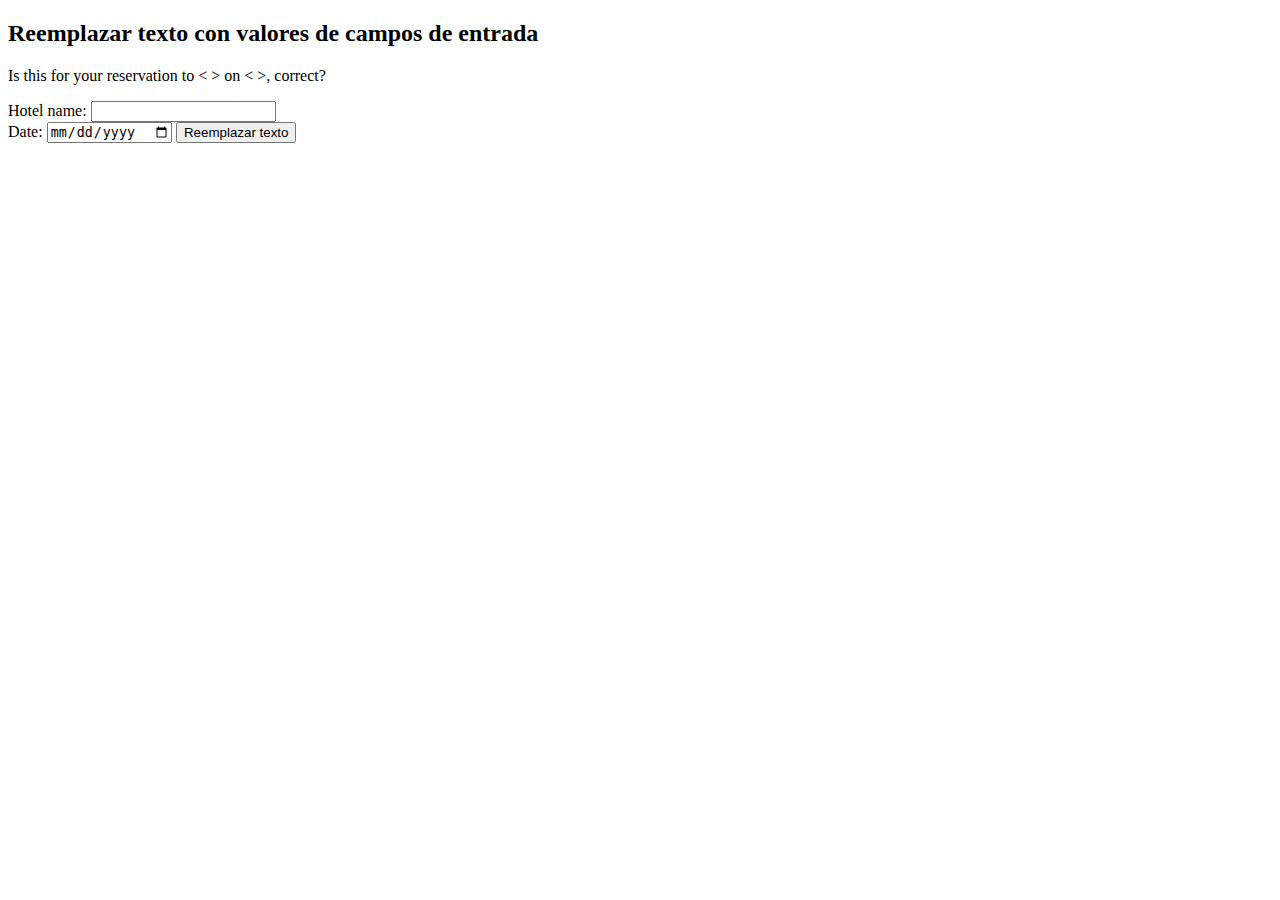
<file: nueva prueba/index.html>
<!DOCTYPE html>
<html>

<head>
  <title>Reemplazar texto con valores de campos de entrada</title>
  <script>
    function reemplazarTexto() {
      var nuevoTexto1 = document.getElementById("campoTexto1").value;
      var nuevoTexto2 = document.getElementById("campoTexto2").value;

      var spanElement1 = document.getElementById("miSpan1");
      var spanElement2 = document.getElementById("miSpan2");

      spanElement1.textContent = nuevoTexto1;
      spanElement2.textContent = nuevoTexto2;
    }
  </script>
</head>

<body>
  <h2>Reemplazar texto con valores de campos de entrada</h2>

  <p>Is this for your reservation to <span id="miSpan1"> &lt; &gt; </span> on <span id="miSpan2">&lt; &gt;</span>,
    correct?</p>

  <label for="campoTexto1">Hotel name:</label>
  <input type="text" id="campoTexto1">
  <br>
  <label for="campoTexto2">Date:</label>
  <input type="date" id="campoTexto2">

  <button onclick="reemplazarTexto()">Reemplazar texto</button>
</body>

</html>
</file>
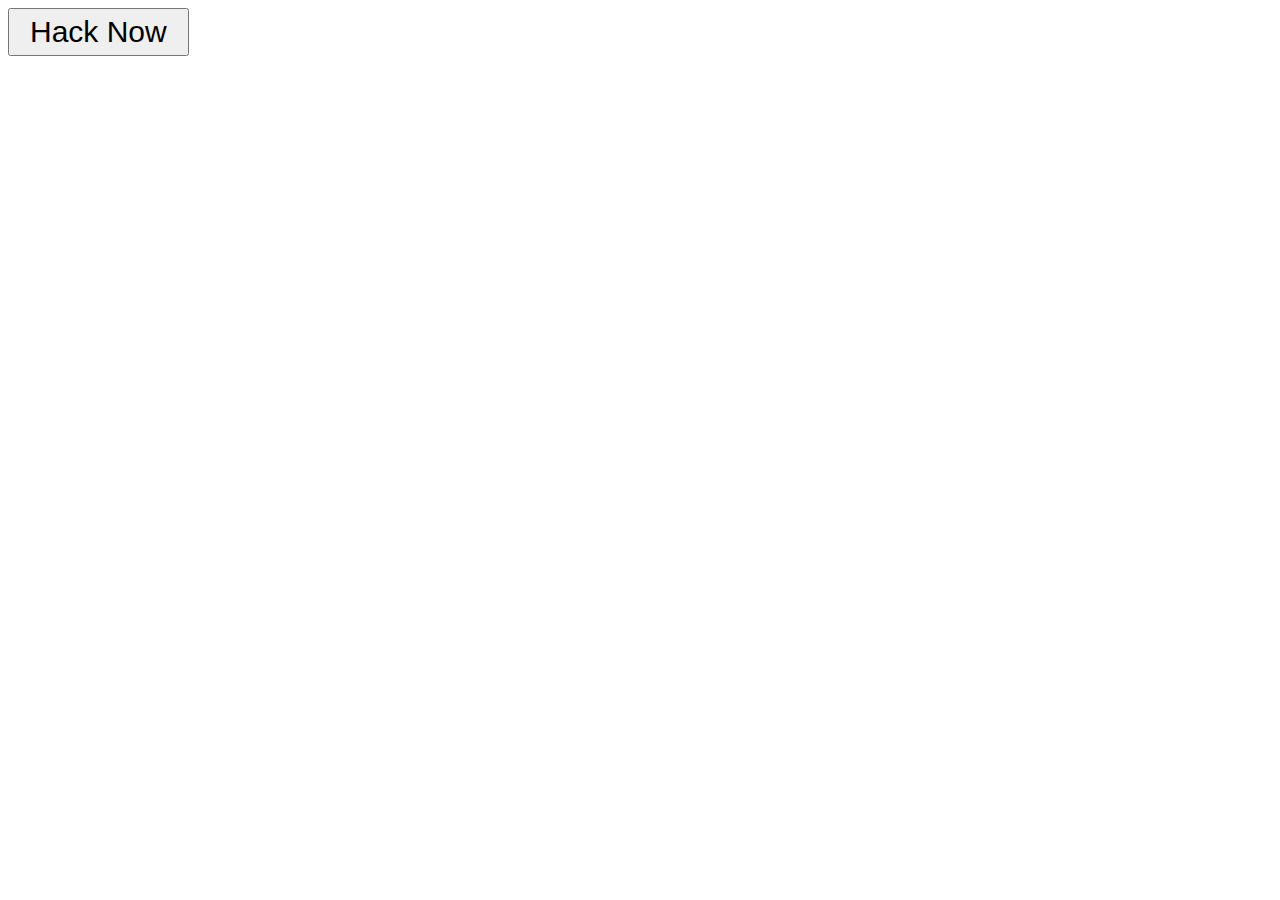
<file: a ver.html>
<html lang="en">
  <head>
    <meta charset="UTF-8" />
    <meta http-equiv="X-UA-Compatible" content="IE=edge" />
    <meta name="viewport" content="width=device-width, initial-scale=1.0" />
    <title>Hacking NASA</title>
    <style>
      .loader {
        display: none;
        width: 200px;
        height: 200px;
        position: fixed;
        left: 50%;
        border: 10px solid white;
        top: 50%;
        border-left: 10px solid red;
        border-right: 10px solid red;
        transform: translate(-50%, -50%);
        border-radius: 50%;
      }
      .doit {
        font-size: 30px;
        padding: 5px 20px;
        cursor: pointer;
      }
      span {
        display: inline-block;
        font-size: 40px;
      }
      #message {
        display: none;
        font-size: 50px;
        padding: 30px;
        position: fixed;
        top: 0;
        width: 100%;
        height: 100vh;
        left: 0;
      }
    </style>
  </head>
  <body>
    <button class="doit" onclick="hack()">Hack Now</button>
    <button id="btn" class="loader"><span id="span"></span></button>
    <button id="message">
      Sorry, we don't allow that shit. Have a nice day. Cheers.
    </button>
    <script>
      i = 0;
      x = 0;
      function hack() {
        btn.style.display = "block";
        setInterval(function () {
          btn.style.transform = "translate(-50%, -50%)rotate(" + i + "deg)";
          span.style.transform = "rotate(" + x + "deg)";
          i++;
          x--;
          span.innerHTML = i + "%";
          if (i > 75) {
            btn.style.display = "none";
            message.style.display = "block";
          }
        }, 200);
      }
    </script>
  </body>
</html>
</file>
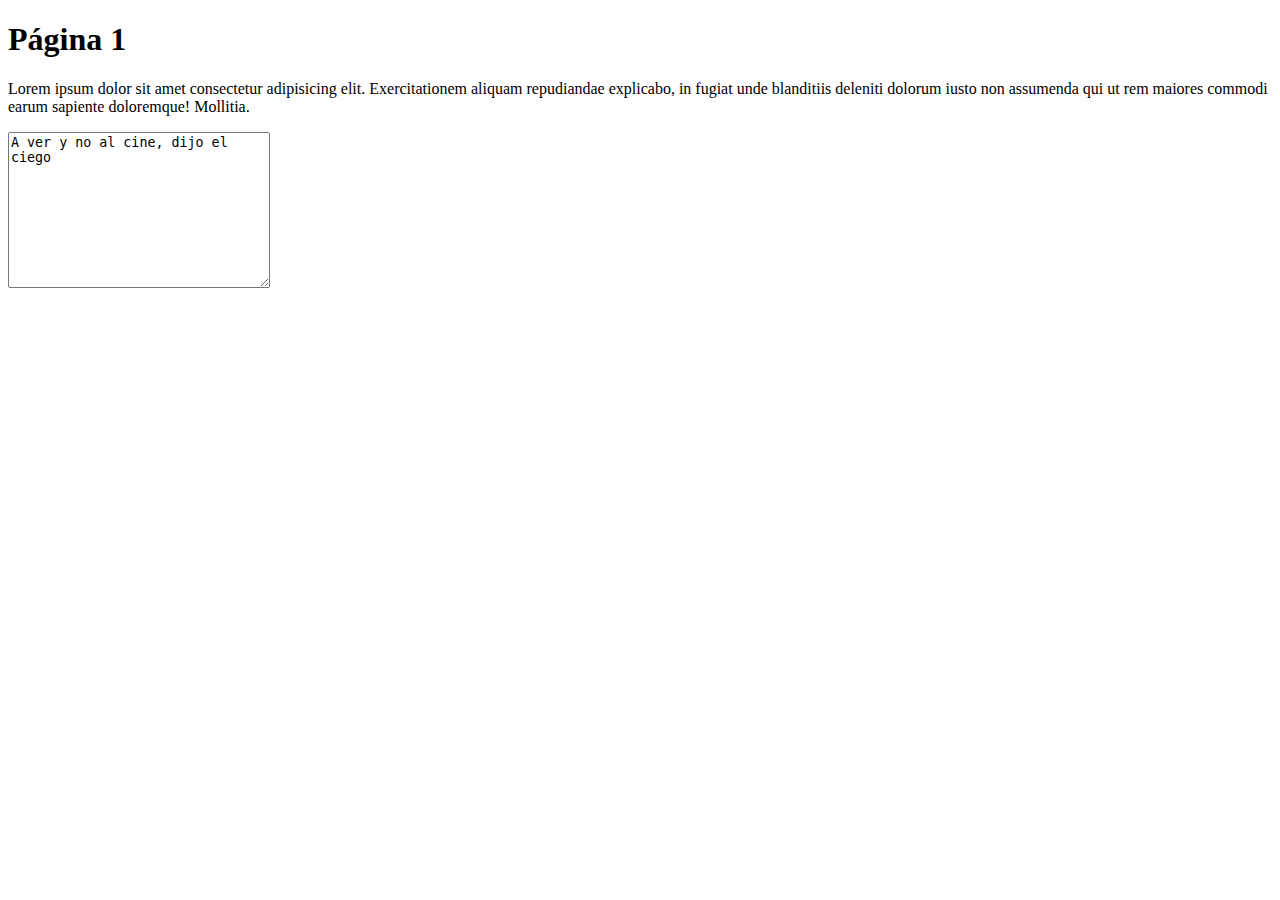
<file: dos paginas/pagina1.html>
<!DOCTYPE html>
<html lang="en">

<head>
  <meta charset="UTF-8">
  <meta http-equiv="X-UA-Compatible" content="IE=edge">
  <meta name="viewport" content="width=device-width, initial-scale=1.0">
  <title>Pagina 1</title>
</head>

<body>
  <h1>Página 1</h1>
  <p>Lorem ipsum dolor sit amet consectetur adipisicing elit. Exercitationem aliquam repudiandae explicabo, in fugiat
    unde blanditiis deleniti dolorum iusto non assumenda qui ut rem maiores commodi earum sapiente doloremque! Mollitia.
  </p>
  <textarea name="" id="" cols="30" rows="10">A ver y no al cine, dijo el ciego</textarea>

</body>

</html>
</file>
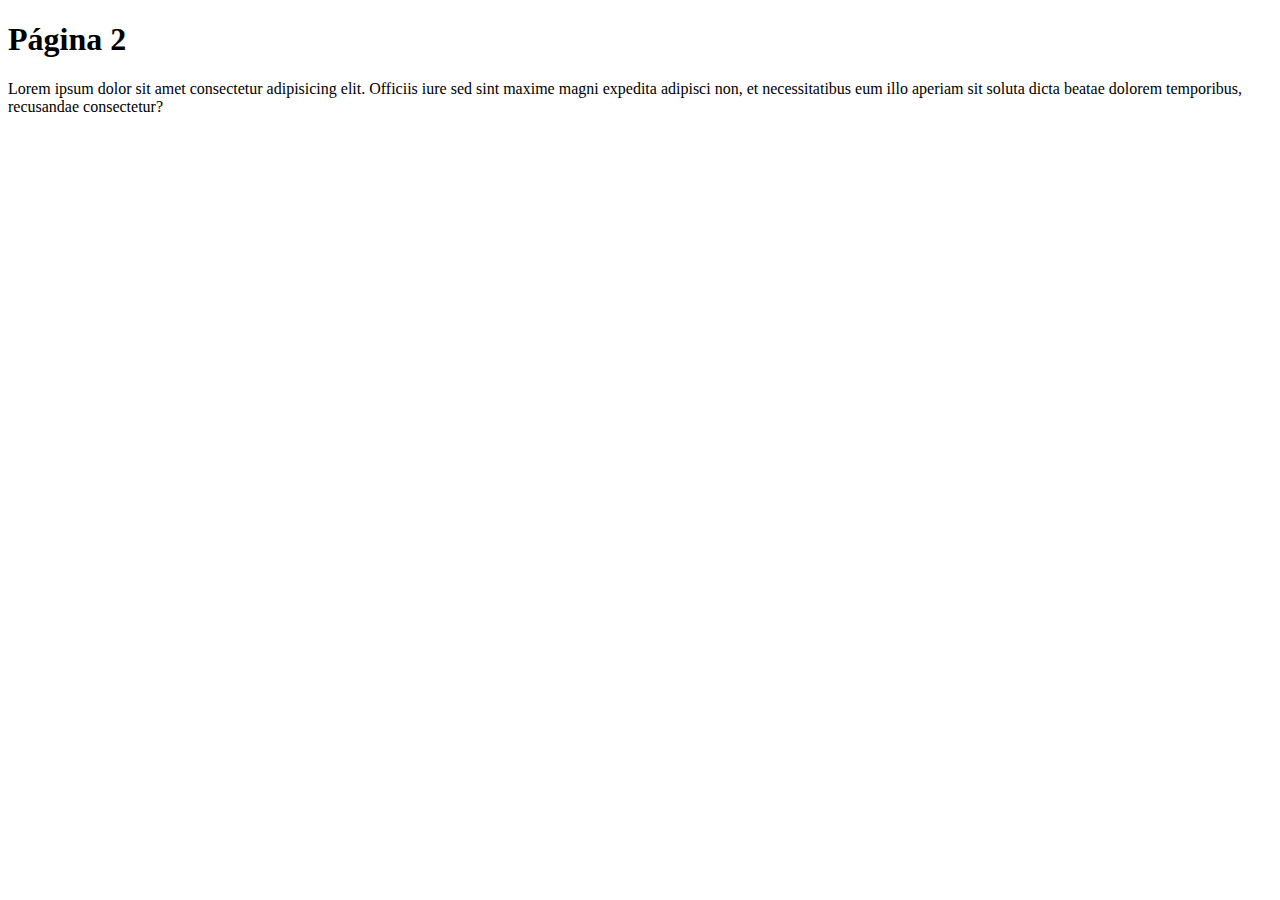
<file: dos paginas/pagina2.html>
<!DOCTYPE html>
<html lang="en">

<head>
  <meta charset="UTF-8">
  <meta http-equiv="X-UA-Compatible" content="IE=edge">
  <meta name="viewport" content="width=device-width, initial-scale=1.0">
  <title>Pagina 2</title>
</head>

<body>
  <h1>Página 2</h1>
  <p>Lorem ipsum dolor sit amet consectetur adipisicing elit. Officiis iure sed sint maxime magni expedita adipisci non,
    et necessitatibus eum illo aperiam sit soluta dicta beatae dolorem temporibus, recusandae consectetur?
  </p>

</body>

</html>
</file>
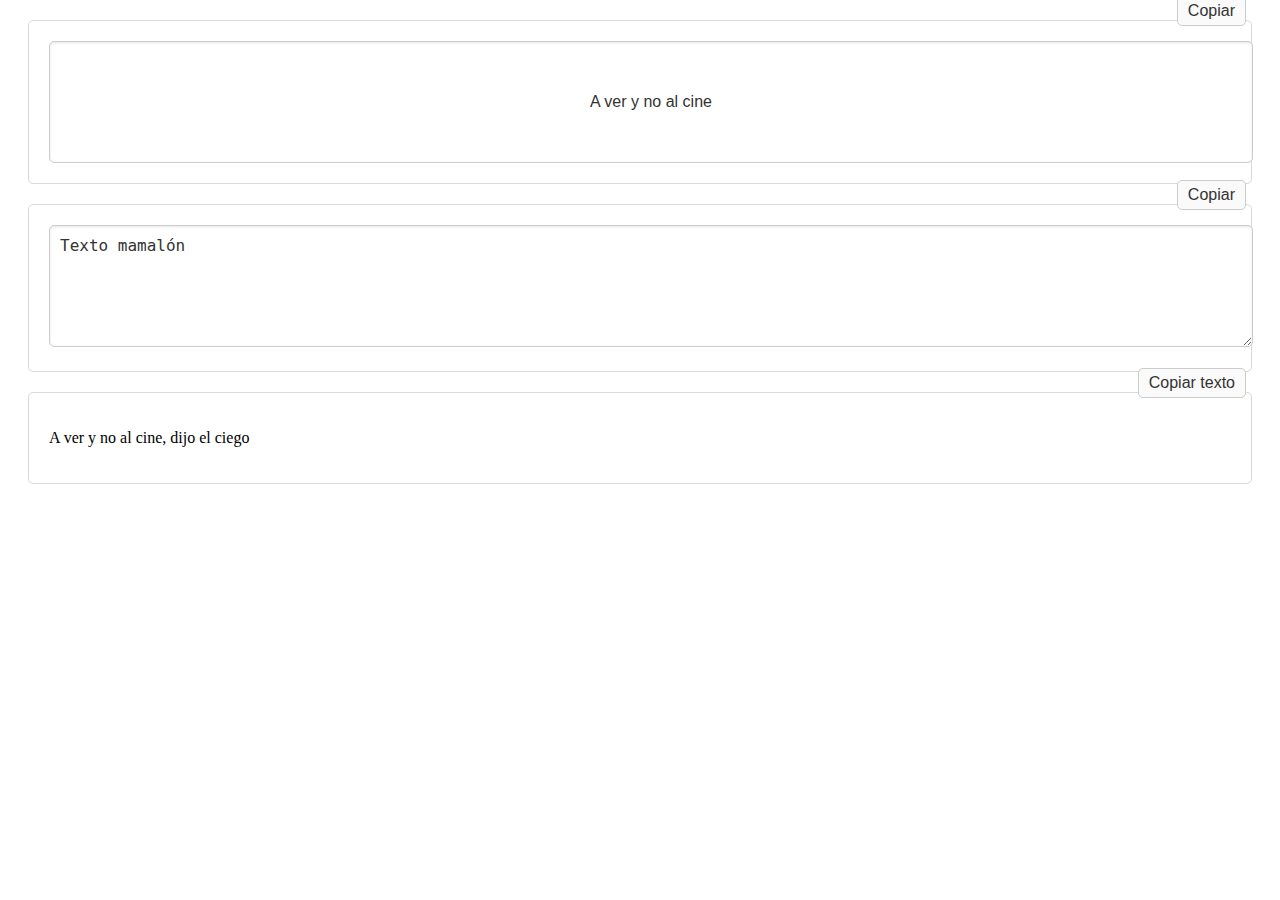
<file: prueba - botón copiar/main.html>
<!DOCTYPE html>
<html lang="en">

<head>
  <meta charset="UTF-8" />
  <meta http-equiv="X-UA-Compatible" content="IE=edge" />
  <meta name="viewport" content="width=device-width, initial-scale=1.0" />
  <title>Siuuuuu</title>
  <link rel="stylesheet" href="style.css" />
  <script src="funcion.js"></script>
</head>

<body>
  <div class="container">
    <input type="text" value="A ver y no al cine" id="input" />
    <button class="copy-button" onclick="copyToClipboard('input')">Copiar</button>
  </div>
  <div class="container">
    <textarea rows="4" cols="50" value="a ver dijo Santiago" id="myInput1" placeholder="a ver y no al cine">
Texto mamalón</textarea>
    <button class="copy-button" onclick="copyToClipboard('myInput1')">
      Copiar
    </button>
  </div>
  <div class="container">
    <p id="pruebap">A ver y no al cine, dijo el ciego</p>
    <button class="copy-button" onclick="copyToClipboardP('pruebap')">
      Copiar texto
    </button>
  </div>
</body>

</html>
</file>
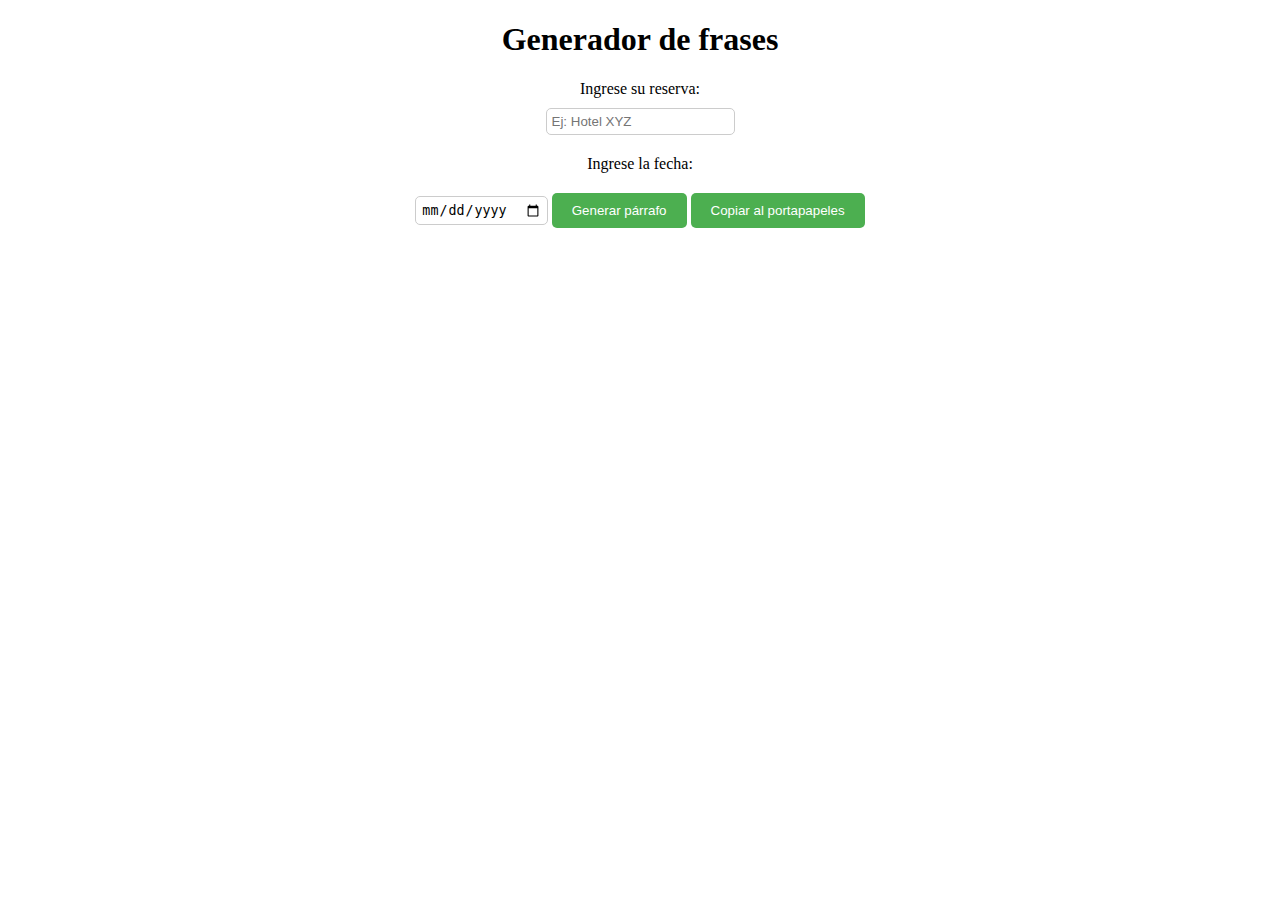
<file: prueba - copiar jquery/main.html>
<!DOCTYPE html>
<html>
  <head>
    <meta charset="UTF-8" />
    <title>Generador de frases</title>
    <link rel="stylesheet" type="text/css" href="style.css" />
  </head>
  <body>
    <div class="container">
      <h1>Generador de frases</h1>
      <label for="reserva">Ingrese su reserva:</label>
      <input type="text" id="reserva" placeholder="Ej: Hotel XYZ" />
      <label for="fecha">Ingrese la fecha:</label>
      <input type="date" id="fecha" />
      <button id="generar">Generar párrafo</button>
      <button id="copiar">Copiar al portapapeles</button>
      <p id="frase-generada"></p>
    </div>

    <script src="https://code.jquery.com/jquery-3.6.0.min.js"></script>
    <script src="script.js"></script>
  </body>
</html>
</file>
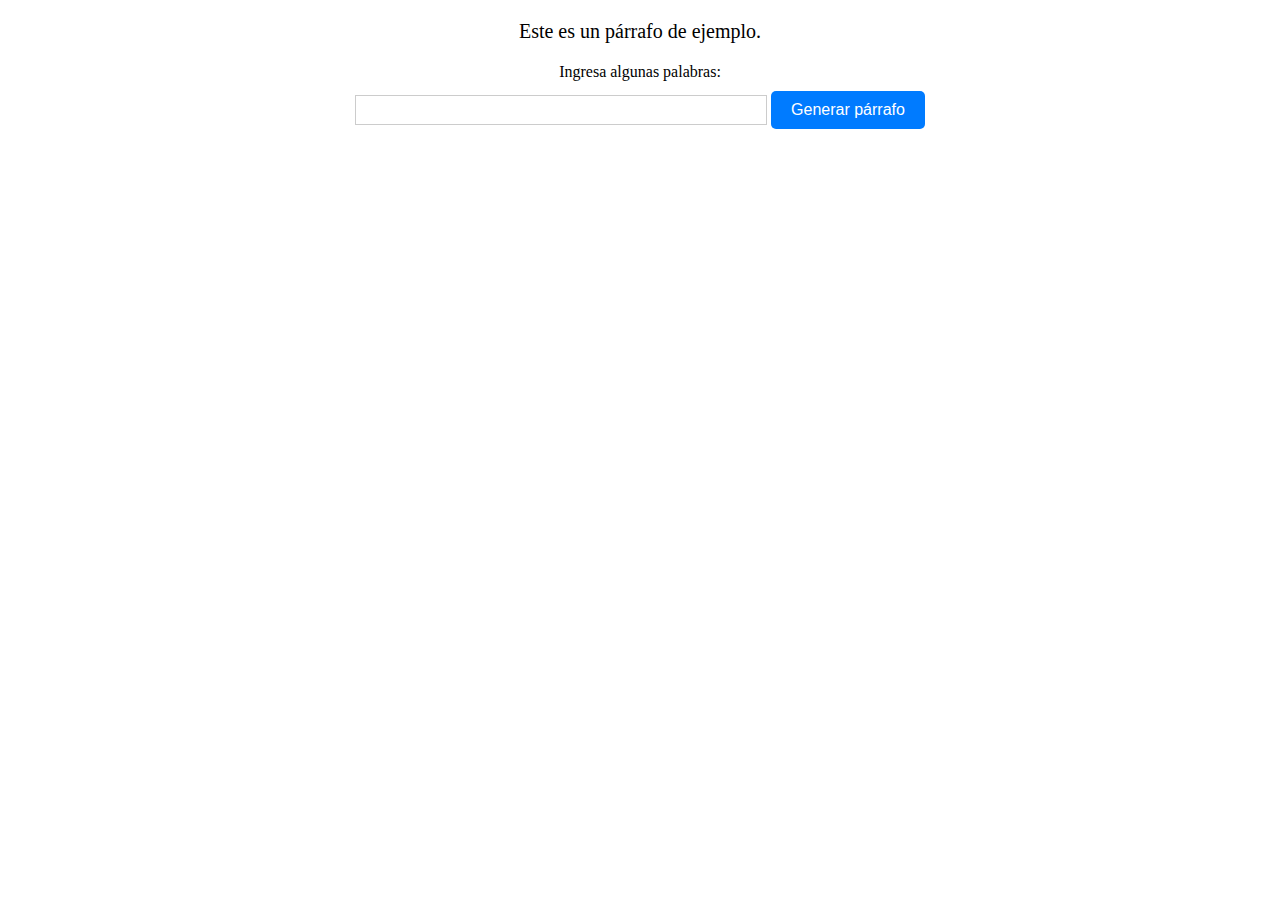
<file: prueba - input y copiar/main.html>
<!DOCTYPE html>
<html>
  <head>
    <meta charset="UTF-8" />
    <title>Generador de párrafos</title>
    <link rel="stylesheet" href="style.css" />
  </head>
  <body>
    <div class="container">
      <p id="paragraph">Este es un párrafo de ejemplo.</p>
      <form id="form">
        <label for="words">Ingresa algunas palabras:</label>
        <input type="text" id="words" name="words" />
        <button type="submit">Generar párrafo</button>
      </form>
      <button id="copy-button">Copiar al portapapeles</button>
    </div>

    <script src="https://code.jquery.com/jquery-3.6.0.min.js"></script>
    <script src="script.js"></script>
  </body>
</html>
</file>
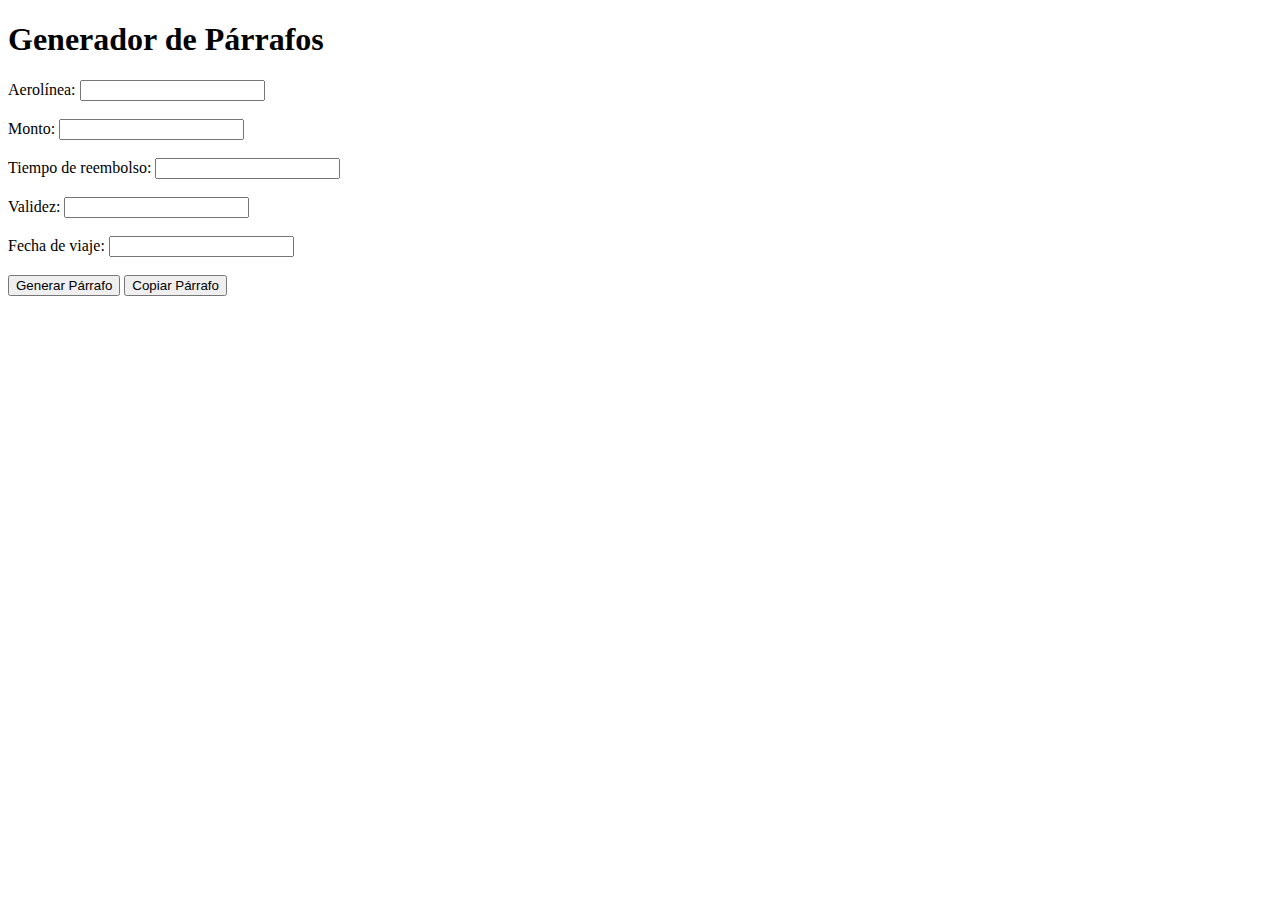
<file: prueba - nueva/main.html>
<!DOCTYPE html>
<html>
  <head>
    <title>Generador de Párrafos</title>
  </head>
  <body>
    <h1>Generador de Párrafos</h1>
    <form>
      <label for="airline">Aerolínea:</label>
      <input type="text" id="airline" /><br /><br />

      <label for="amount">Monto:</label>
      <input type="text" id="amount" /><br /><br />

      <label for="refund-timing">Tiempo de reembolso:</label>
      <input type="text" id="refund-timing" /><br /><br />

      <label for="validity">Validez:</label>
      <input type="text" id="validity" /><br /><br />

      <label for="travel-date">Fecha de viaje:</label>
      <input type="text" id="travel-date" /><br /><br />

      <button type="button" onclick="generarParrafo()">Generar Párrafo</button>
      <button type="button" onclick="copiarAlPortapapeles()">
        Copiar Párrafo
      </button>
    </form>

    <br />

    <p id="parrafo-generado"></p>

    <script>
      function generarParrafo() {
        const airline = document.getElementById("airline").value;
        const amount = document.getElementById("amount").value;
        const refundTiming = document.getElementById("refund-timing").value;
        const validity = document.getElementById("validity").value;
        const travelDate = document.getElementById("travel-date").value;

        const parrafo1 = `Refundable (with pen) According to ${airline}, your ticket is refundable minus a fee of ${amount} per passenger, you'll get a refund of ${amount} to your original payment method within ${refundTiming}. Shall we proceed?`;

        const parrafo2 = `FTC without penalty Good news! Your reservation allows us to cancel with an airline credit. You can use this credit ${validity} a future flight with ${airline} for same passengers and country of origin by ${travelDate}. Keep in mind there’s no change fee and rice difference will apply. Should I proceed?`;

        document.getElementById(
          "parrafo-generado"
        ).innerHTML = `${parrafo1}<br><br>${parrafo2}`;
      }

      function copiarAlPortapapeles() {
        const parrafo = document.getElementById("parrafo-generado");
        const seleccion = window.getSelection();
        const rango = document.createRange();
        rango.selectNodeContents(parrafo);
        seleccion.removeAllRanges();
        seleccion.addRange(rango);
        document.execCommand("copy");
        alert("El párrafo ha sido copiado al portapapeles.");
      }
    </script>
  </body>
</html>
</file>
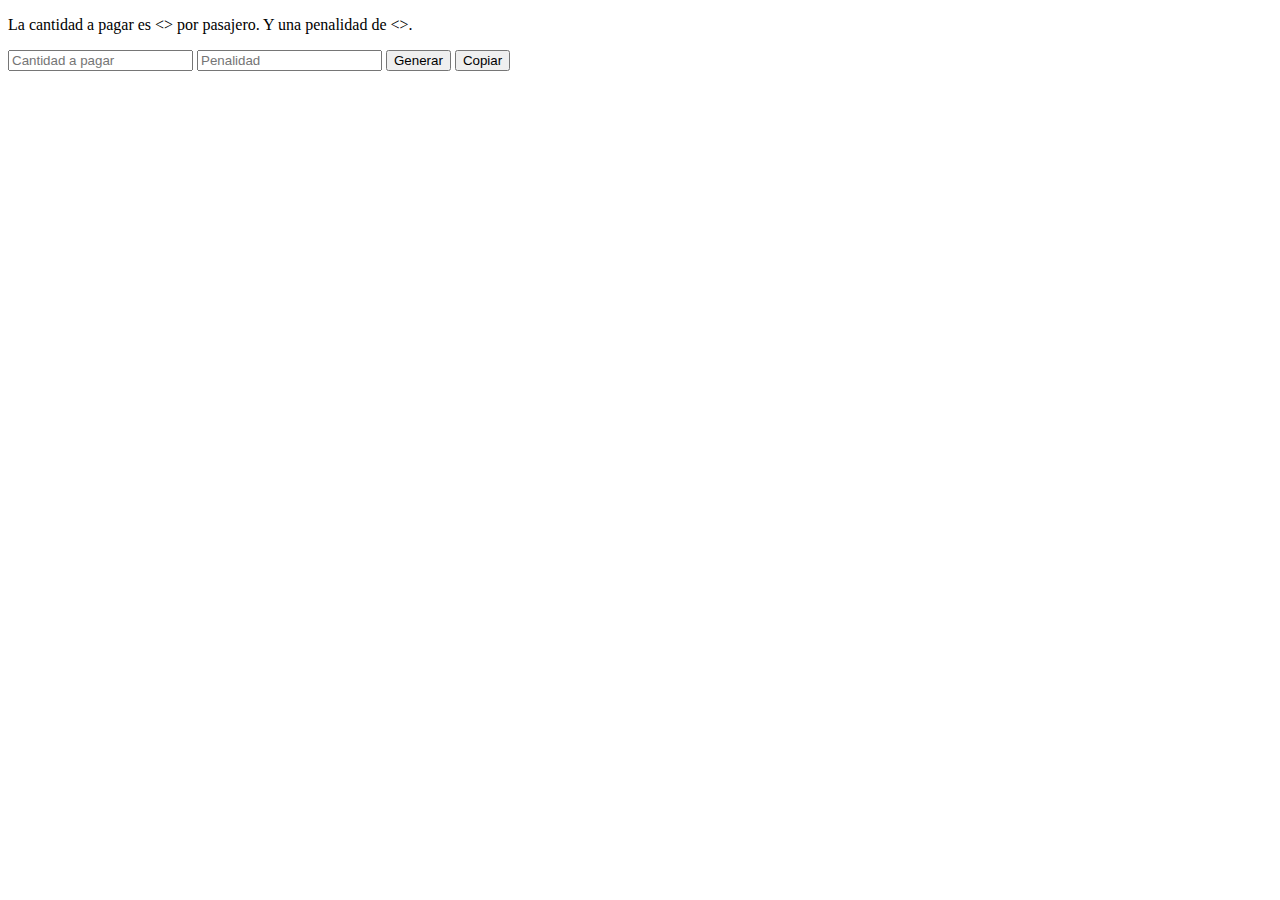
<file: prueba - penalidad copiar/main.html>
<!DOCTYPE html>
<html>
  <head>
    <title>Generador de párrafos</title>
    <script src="script.js"></script>
    <link rel="stylesheet" href="estilos.css" />
  </head>
  <body>
    <div>
      <p id="generatedtext">
        La cantidad a pagar es <> por pasajero. Y una penalidad de <>.
      </p>
      <input
        type="text"
        id="input1"
        placeholder="Cantidad a pagar"
        oninput="generarParrafo('input1', 'input2', 'generatedtext')"
      />
      <input
        type="text"
        id="input2"
        placeholder="Penalidad"
        oninput="generarParrafo('input1', 'input2', 'generatedtext')"
      />
      <button onclick="generarParrafo('input1', 'input2', 'generatedtext')">
        Generar
      </button>
      <button onclick="copiarAlPortapapeles('generatedtext')">Copiar</button>
    </div>
    <!-- <div>
      <p id="generated-text"></p>
    </div> -->
  </body>
</html>
</file>
<file: prueba - botón copiar/style.css>
.container {
  position: relative;
  margin: 20px;
  background-color: #ffffff;
  border: 1px solid #d9d9d9;
  border-radius: 5px;
  padding: 20px;
  margin-bottom: 20px;
}

.box {
  background-color: #ffffff;
  border: 1px solid #d9d9d9;
  border-radius: 5px;
  padding: 20px;
  margin-bottom: 20px;
  position: relative;
}

input[type="text"] {
  width: 500px;
  height: 100px;
  padding: 30px;
  border: 1px solid #ccc;
  border-radius: 5px;
  font-size: 16px;
  color: #333;
  background-color: #fff;
  box-shadow: inset 0 1px 3px rgba(0, 0, 0, 0.1);
  overflow-y: auto;
  text-align: center;
}

input[type="text"]:focus {
  outline: none;
  border-color: #369;
  box-shadow: inset 0 1px 3px rgba(0, 0, 0, 0.1), 0 0 5px #369;
}

textarea {
  padding: 20px;
  border: 1px solid #ccc;
  border-radius: 5px;
  font-size: 16px;
  color: #333;
  background-color: #fff;
  box-shadow: inset 0 1px 3px rgba(0, 0, 0, 0.1);
}

textarea,
input[type="text"] {
  width: 100%;
  height: 100px;
  padding: 10px;
  border: 1px solid #ccc;
  border-radius: 5px;
  font-size: 16px;
  color: #333;
  background-color: #fff;
  box-shadow: inset 0 1px 3px rgba(0, 0, 0, 0.1);
}

.copy-button {
  background-color: #fafafa;
  border: 1px solid #ccc;
  color: #333;
  font-size: 14px;
  padding: 10px;
  padding: 5px 10px;
  border-radius: 5px;
  font-size: 16px;
  cursor: pointer;
  position: absolute;
  top: 5px;
  right: 5px;
  transform: translateY(-100%);
}

.copy-button:hover {
  background-color: #e6e6e6;
}
</file>
<file: prueba - copiar jquery/style.css>
.container {
  max-width: 600px;
  margin: 0 auto;
  text-align: center;
}

label {
  display: block;
  margin-top: 20px;
}

input {
  margin-top: 10px;
  padding: 5px;
  border: 1px solid #ccc;
  border-radius: 5px;
}

button {
  margin-top: 20px;
  padding: 10px 20px;
  background-color: #4caf50;
  color: #fff;
  border: none;
  border-radius: 5px;
  cursor: pointer;
}

#frase-generada {
  margin-top: 50px;
  font-size: 20px;
  line-height: 1.5;
}
</file>
<file: prueba - input y copiar/style.css>
.container {
  max-width: 600px;
  margin: 0 auto;
  text-align: center;
}

#paragraph {
  font-size: 20px;
  margin-bottom: 20px;
}

form {
  margin-bottom: 20px;
}

label {
  display: block;
  margin-bottom: 10px;
}

input[type="text"] {
  padding: 5px;
  border: 1px solid #ccc;
  font-size: 16px;
  width: 100%;
  max-width: 400px;
  margin-bottom: 10px;
}

button {
  padding: 10px 20px;
  background-color: #007bff;
  color: #fff;
  border: none;
  border-radius: 5px;
  font-size: 16px;
  cursor: pointer;
}

#copy-button {
  display: none;
}
</file>
<file: prueba - penalidad copiar/estilos.css>

</file>
